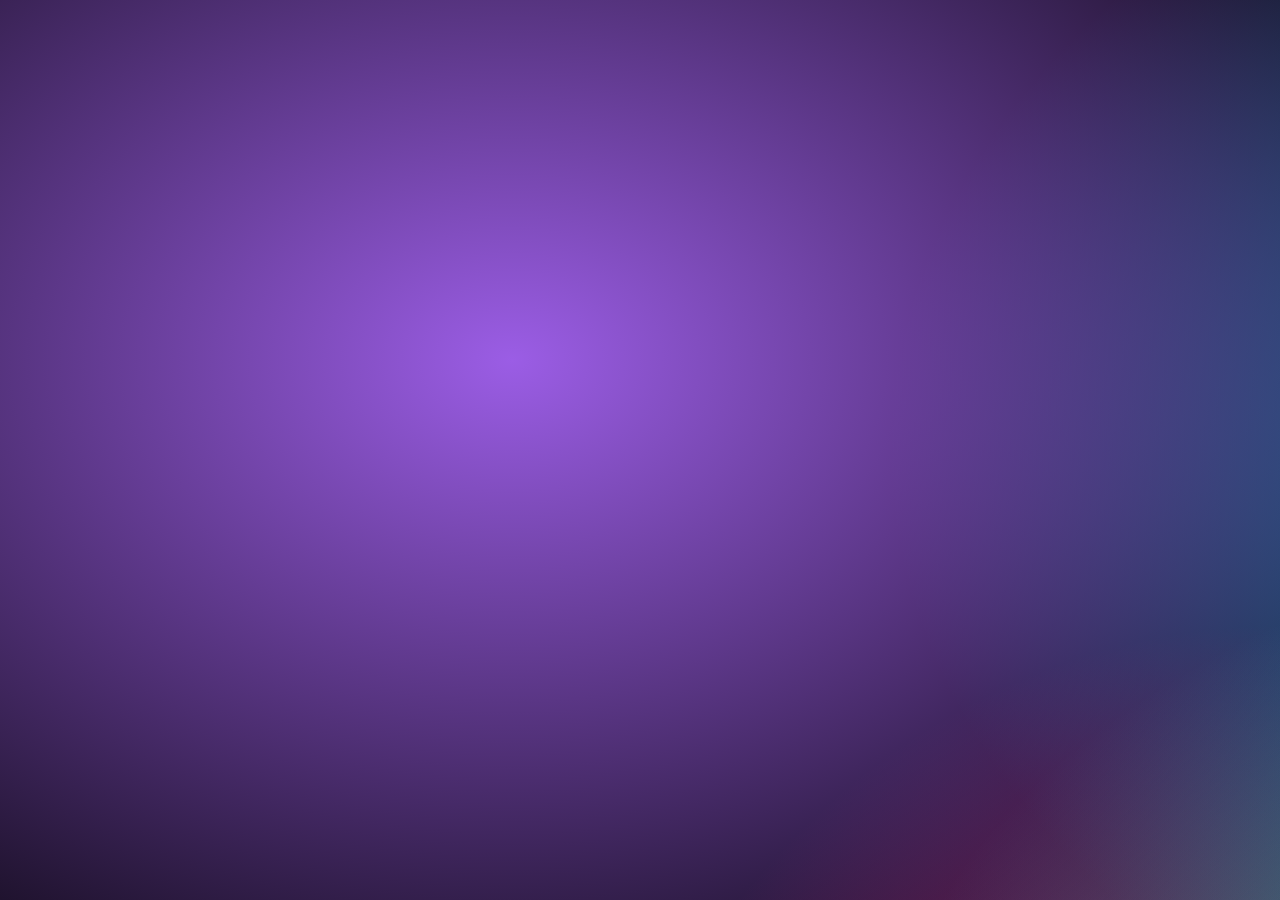
<file: backgroundtest.html>
<!DOCTYPE html>
<html lang="en">
    <style>
        body {
    margin: 0;
    height: 100vh; /*makes the body take up the full height of the viewport*/
    width: 100vw; /*makes the body take up the full width of the viewport*/
    background: black;
    overflow: hidden; /*hides any overflow*/
    z-index: -20; /*makes sure the background is behind all other elements*/
    background-repeat: no-repeat; /*prevents the background from repeating*/
}

body::before {
    content: "";
    position: absolute;
    inset: 0;
    background-image:
        radial-gradient(at 20% 20%, #9b5de5, transparent 40%),
        radial-gradient(at 80% 60%, #00f5d4, transparent 40%),
        radial-gradient(at 50% 80%, #f72585, transparent 40%),
        radial-gradient(at 80% 25%, #00b4d8, transparent 40%);
    animation: moveBlob 20s linear infinite, Blobpulse 3s infinite alternate;
    background-size: 200% 200%;
    z-index : -10; /*makes sure the background is behind all other elements*/
}
@keyframes moveBlob {
    0% {
        background-position: 0% 0%;
    }
    50% {
        background-position: 100% 100%;
    }
    100% {
        background-position: 0% 0%;
    }
}

@keyframes Blobpulse {
    0% {
        filter: brightness(0.3);
    }
    100% {
        filter: brightness(1);
    }
}
    </style>
</html>
</file>
